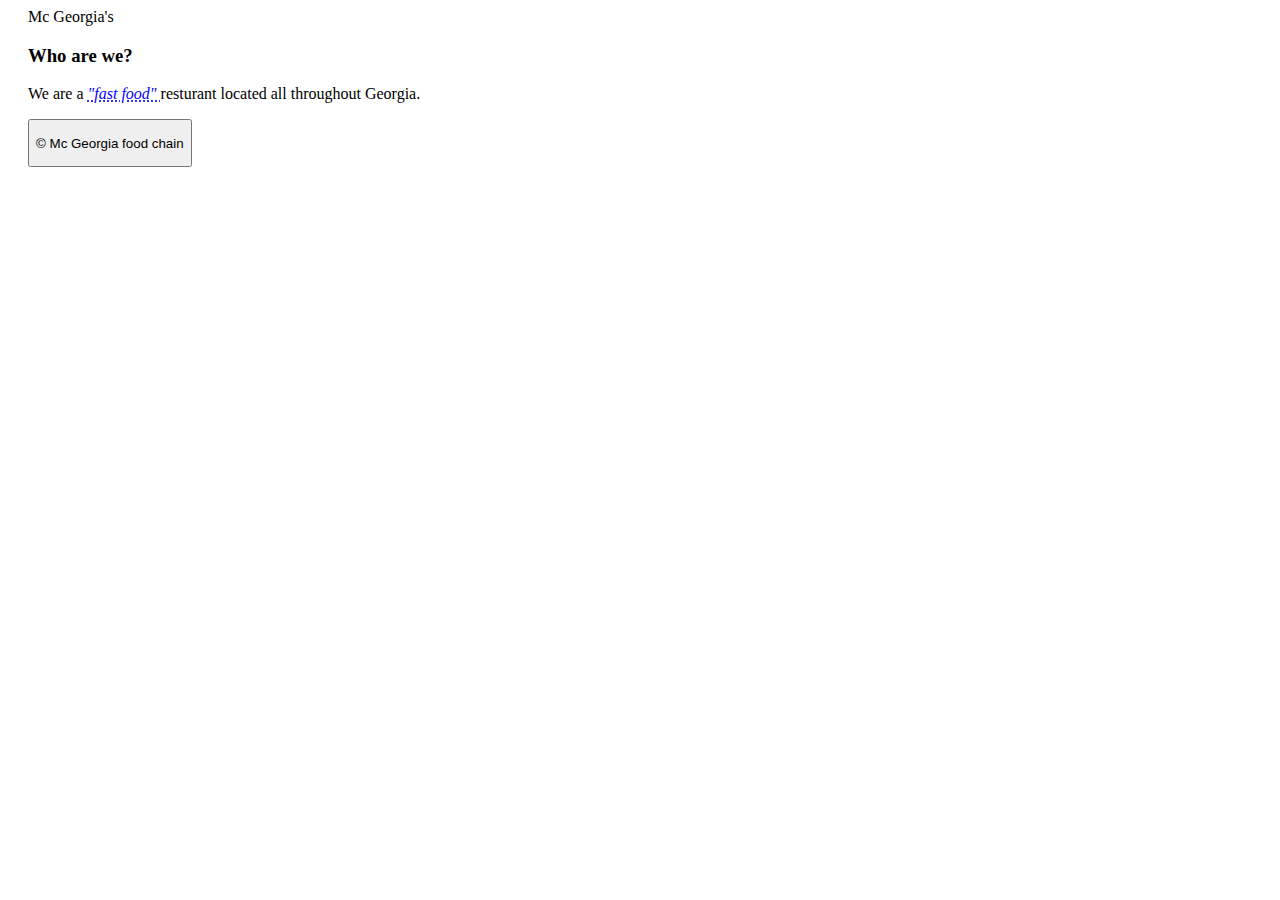
<file: index.html>
<!DOCTYPE html>
<html lang="en">
	<head>
		<meta charset="utf-8">

		<!-- Always force latest IE rendering engine (even in intranet) & Chrome Frame
		Remove this if you use the .htaccess -->
		<meta http-equiv="X-UA-Compatible" content="IE=edge,chrome=1">

		<title>
			Home
		</title>
		<meta name="description" content="">
		<meta name="author" content="ellis_A15">

		<meta name="viewport" content="width=device-width; initial-scale=1.0">

		<!-- Replace favicon.ico & apple-touch-icon.png in the root of your domain and delete these references -->
		<link rel="shortcut icon" href="/favicon.ico">
		<link rel="apple-touch-icon" href="/apple-touch-icon.png">
		
		<link rel="stylesheet" type="text/css" href= "css/global.css" />
		
		<link rel="stylesheet" type="text/css" href="css/index.css" />
	</head>

	<body>

		<Header>
			<script type="text/javascript" src="header/header.js"></script>
		</Header>
		
		<h3>
			Who are we?
		</h3>
		
		<p>
			We are a
			<abbr id = "fastFood" title="We do not like to be called a Fast Food Resturant because the title often has a bad reputation.
			We may bring the food fast but it is also a quality food.
			Nothing but the best for our customers!">
				<em>
					"fast food"
				</em>
			</abbr>
			resturant located all throughout Georgia.
		</p>
		
		
		
		
		<div id="button">
		 <button
		</div>
		
		<footer>
			<p>
				&copy; Mc Georgia food chain
			</p>
		</footer>
	</body>
</html>
</file>
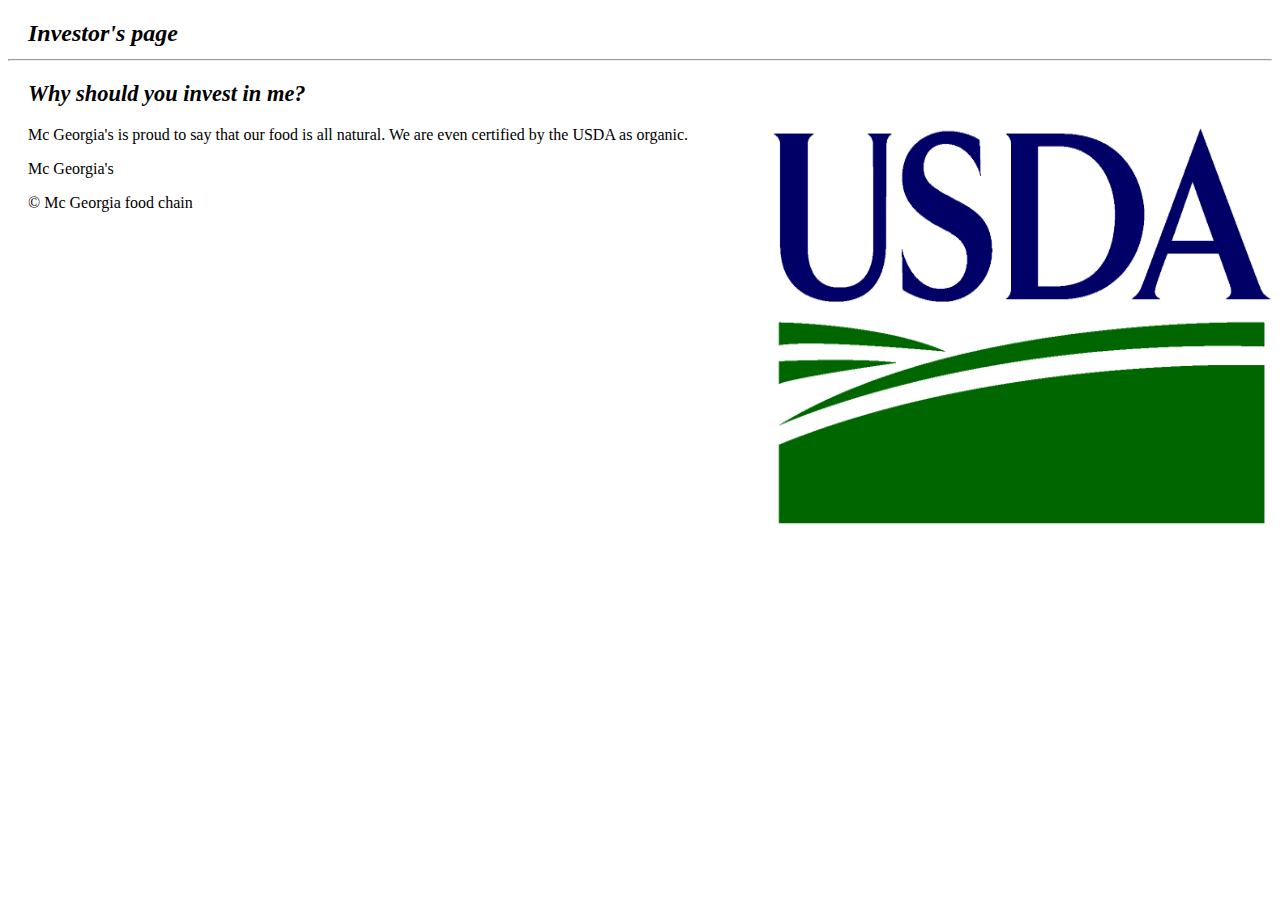
<file: investorpagemain.html>
<!DOCTYPE html>
<html lang="en">
	<head>
		<meta charset="utf-8">

		<!-- Always force latest IE rendering engine (even in intranet) & Chrome Frame
		Remove this if you use the .htaccess -->
		<meta http-equiv="X-UA-Compatible" content="IE=edge,chrome=1">

		<title>
			Insert Title Here
		</title>
		<meta name="description" content="">
		<meta name="author" content="ellis_A15">

		<meta name="viewport" content="width=device-width; initial-scale=1.0">

		<!-- Replace favicon.ico & apple-touch-icon.png in the root of your domain and delete these references -->
		<link rel="shortcut icon" href="/favicon.ico">
		<link rel="apple-touch-icon" href="/apple-touch-icon.png">
		
		<link rel="stylesheet" type="text/css" href= "css/global.css" />
		
		<link rel="section" type="text/css" href="css/investorpagemain.css"/>
	</head>

	<body>
		<h2>
			<em>Investor's page</em>
			<hr />
		</h2>
		
		<h3>
			<em><big>
				Why should you invest in me?
			</big></em>
		</h3>
		
		<div id="img">
		<img src="img/usda.png" height="400px" width="500px" align="right"/>
		</div>
		
		<p>
			Mc Georgia's is proud to say that our food is all natural. We are even certified by the USDA as organic.
		</p>
		
		
		
		
		
		
		
		<Header>
			<script type="text/javascript" src="header/header.js"></script>
		</Header>
		<footer>
			<p>
				&copy; Mc Georgia food chain
			</p>
		</footer>
	</body>
</html>
</file>
<file: css/global.css>
body{
	text-indent: 20px;
}
</file>
<file: css/index.css>
body{
	
}

#fastFood{
	color: #0000FF;
}
</file>
<file: css/investorpagemain.css>
body{
	
}
</file>
